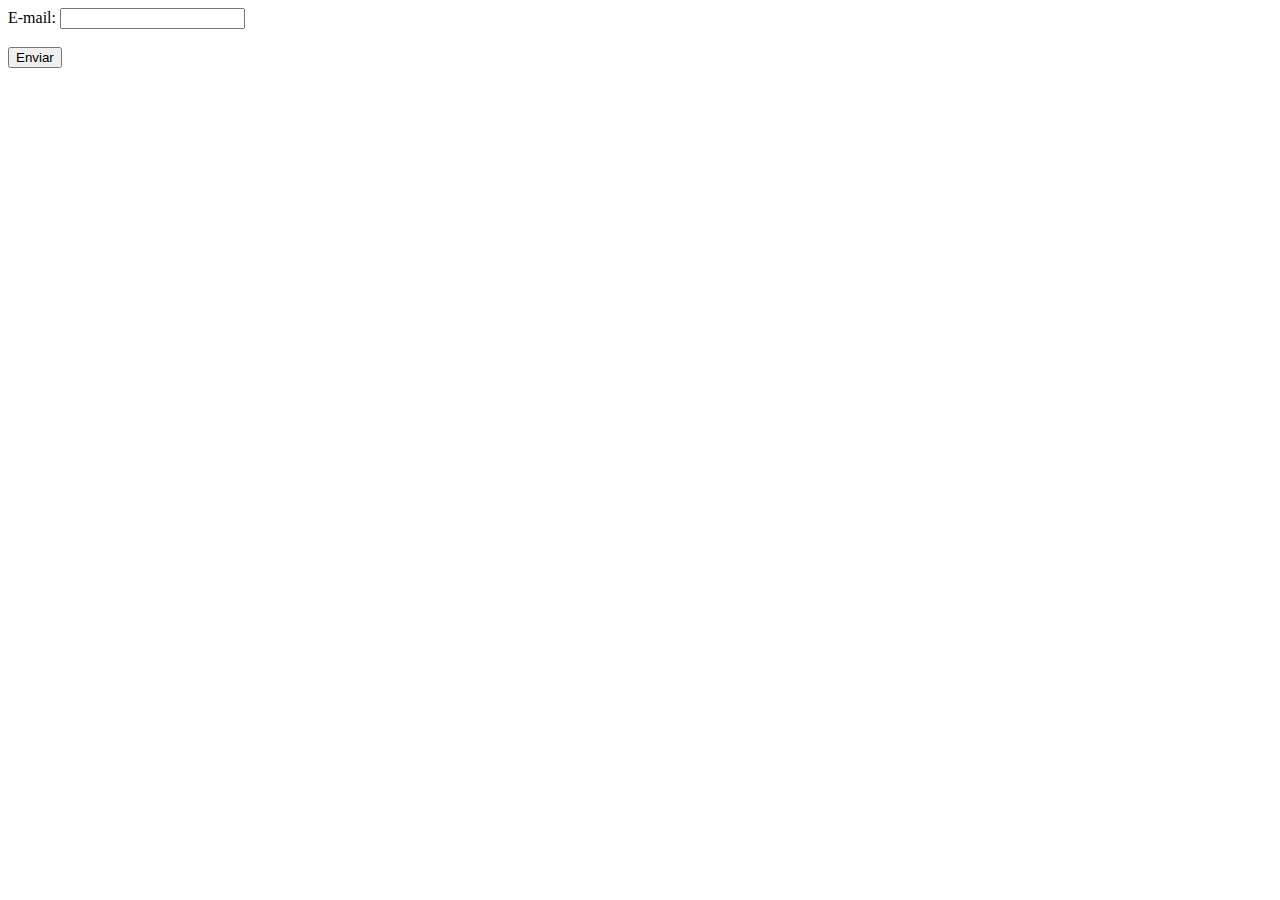
<file: PetDoe/recuperar-senha.html>
<!DOCTYPE html>
<html lang="en">
<head>
    <meta charset="pt-BR">
    <meta name="viewport" content="width=device-width, initial-scale=1.0">
    <title>Document</title>
</head>
<body>
    <!-- Formulário de recuperação de senha -->
<form>
    <label for="email">E-mail:</label>
    <input type="email" id="email" name="email"><br><br>
    <input type="submit" value="Enviar">
  </form>
</body>
</html>
</file>
